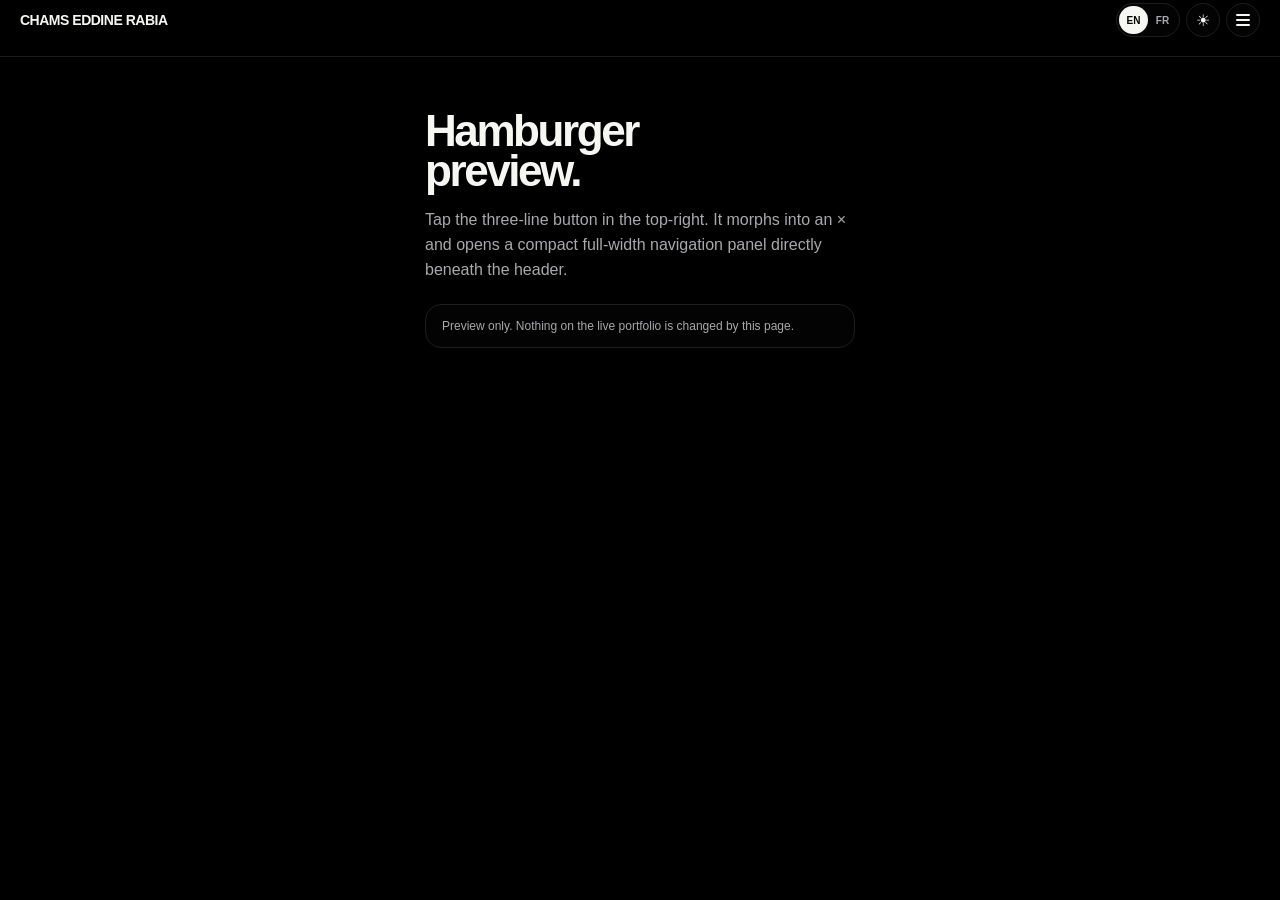
<file: hamburger-preview.html>
<!DOCTYPE html>
<html lang="en" data-theme="dark">
<head>
<meta charset="utf-8">
<meta name="viewport" content="width=device-width,initial-scale=1">
<title>Hamburger Preview — Chams Eddine Rabia</title>
<style>
:root{--bg:#f5f5f3;--paper:#fff;--ink:#0c0c0c;--muted:#686868;--line:#ddddda}
html[data-theme="dark"]{--bg:#000;--paper:#030303;--ink:#f6f6f3;--muted:#a9a9ad;--line:#1d1d1f;color-scheme:dark}
*{box-sizing:border-box}body{margin:0;background:var(--bg);color:var(--ink);font-family:Inter,"Helvetica Neue",Arial,sans-serif;min-height:100vh}.topbar{position:sticky;top:0;background:color-mix(in srgb,var(--bg) 94%,transparent);border-bottom:1px solid var(--line);backdrop-filter:blur(18px)}.inner{width:min(100% - 20px,1240px);margin:auto;min-height:56px;display:grid;grid-template-columns:minmax(0,1fr) auto;align-items:center;gap:10px}.brand{font-size:14px;font-weight:900;letter-spacing:-.035em;white-space:nowrap}.actions{display:flex;align-items:center;gap:6px}.lang{display:inline-flex;padding:2px;border:1px solid var(--line);border-radius:999px;background:var(--paper)}.lang span{width:29px;height:28px;display:grid;place-items:center;border-radius:999px;font-size:10px;font-weight:900;color:var(--muted)}.lang .active{background:var(--ink);color:var(--bg)}button{font:inherit}.round{width:34px;height:34px;border:1px solid var(--line);border-radius:999px;background:var(--paper);color:var(--ink);display:grid;place-items:center;cursor:pointer}.burger{position:relative}.burger-lines,.burger-lines::before,.burger-lines::after{display:block;width:14px;height:1.5px;border-radius:9px;background:currentColor;transition:.24s ease}.burger-lines{position:relative}.burger-lines::before,.burger-lines::after{content:"";position:absolute;left:0}.burger-lines::before{top:-5px}.burger-lines::after{top:5px}.burger[aria-expanded="true"] .burger-lines{background:transparent}.burger[aria-expanded="true"] .burger-lines::before{top:0;transform:rotate(45deg)}.burger[aria-expanded="true"] .burger-lines::after{top:0;transform:rotate(-45deg)}
.menu{grid-column:1/-1;display:grid;grid-template-rows:0fr;opacity:0;transition:grid-template-rows .28s cubic-bezier(.22,1,.36,1),opacity .22s ease}.menu.open{grid-template-rows:1fr;opacity:1}.menu-inner{overflow:hidden}.menu-panel{margin:0 0 10px;padding:8px;border:1px solid var(--line);border-radius:18px;background:var(--paper);box-shadow:0 16px 42px rgba(0,0,0,.28)}.menu a{display:flex;align-items:center;justify-content:space-between;padding:13px 12px;border-radius:12px;color:var(--ink);text-decoration:none;font-size:13px;font-weight:800;border-bottom:1px solid var(--line)}.menu a:last-child{border-bottom:0}.menu a:hover{background:color-mix(in srgb,var(--ink) 7%,transparent)}.menu small{color:var(--muted);font-size:10px;font-weight:700;letter-spacing:.08em;text-transform:uppercase}.demo{width:min(100% - 24px,430px);margin:54px auto}.demo h1{font-size:44px;line-height:.92;letter-spacing:-.055em;margin:0 0 16px}.demo p{color:var(--muted);line-height:1.55}.note{margin-top:22px;padding:14px 16px;border:1px solid var(--line);border-radius:16px;background:var(--paper);font-size:12px;color:var(--muted)}
</style>
</head>
<body>
<header class="topbar">
  <div class="inner">
    <div class="brand">CHAMS EDDINE RABIA</div>
    <div class="actions">
      <div class="lang" aria-label="Language"><span class="active">EN</span><span>FR</span></div>
      <button class="round" id="theme" aria-label="Toggle theme">☀</button>
      <button class="round burger" id="burger" aria-expanded="false" aria-controls="mobile-menu" aria-label="Open navigation"><span class="burger-lines" aria-hidden="true"></span></button>
    </div>
    <nav class="menu" id="mobile-menu" aria-hidden="true">
      <div class="menu-inner"><div class="menu-panel">
        <a href="#"><span>Freelance</span><small>01</small></a>
        <a href="#"><span>Professional Experience</span><small>02</small></a>
        <a href="#"><span>Education</span><small>04</small></a>
        <a href="#"><span>Training</span><small>05</small></a>
        <a href="#"><span>Certificates</span><small>09</small></a>
        <a href="#"><span>Leadership</span><small>10</small></a>
        <a href="#"><span>Volunteering</span><small>11</small></a>
      </div></div>
    </nav>
  </div>
</header>
<main class="demo">
  <h1>Hamburger<br>preview.</h1>
  <p>Tap the three-line button in the top-right. It morphs into an × and opens a compact full-width navigation panel directly beneath the header.</p>
  <div class="note">Preview only. Nothing on the live portfolio is changed by this page.</div>
</main>
<script>
const burger=document.getElementById('burger'),menu=document.getElementById('mobile-menu'),theme=document.getElementById('theme');
burger.addEventListener('click',()=>{const open=burger.getAttribute('aria-expanded')==='true';burger.setAttribute('aria-expanded',String(!open));burger.setAttribute('aria-label',open?'Open navigation':'Close navigation');menu.classList.toggle('open',!open);menu.setAttribute('aria-hidden',String(open));});
theme.addEventListener('click',()=>{const dark=document.documentElement.dataset.theme==='dark';document.documentElement.dataset.theme=dark?'light':'dark';theme.textContent=dark?'☾':'☀';});
</script>
</body>
</html>
</file>
